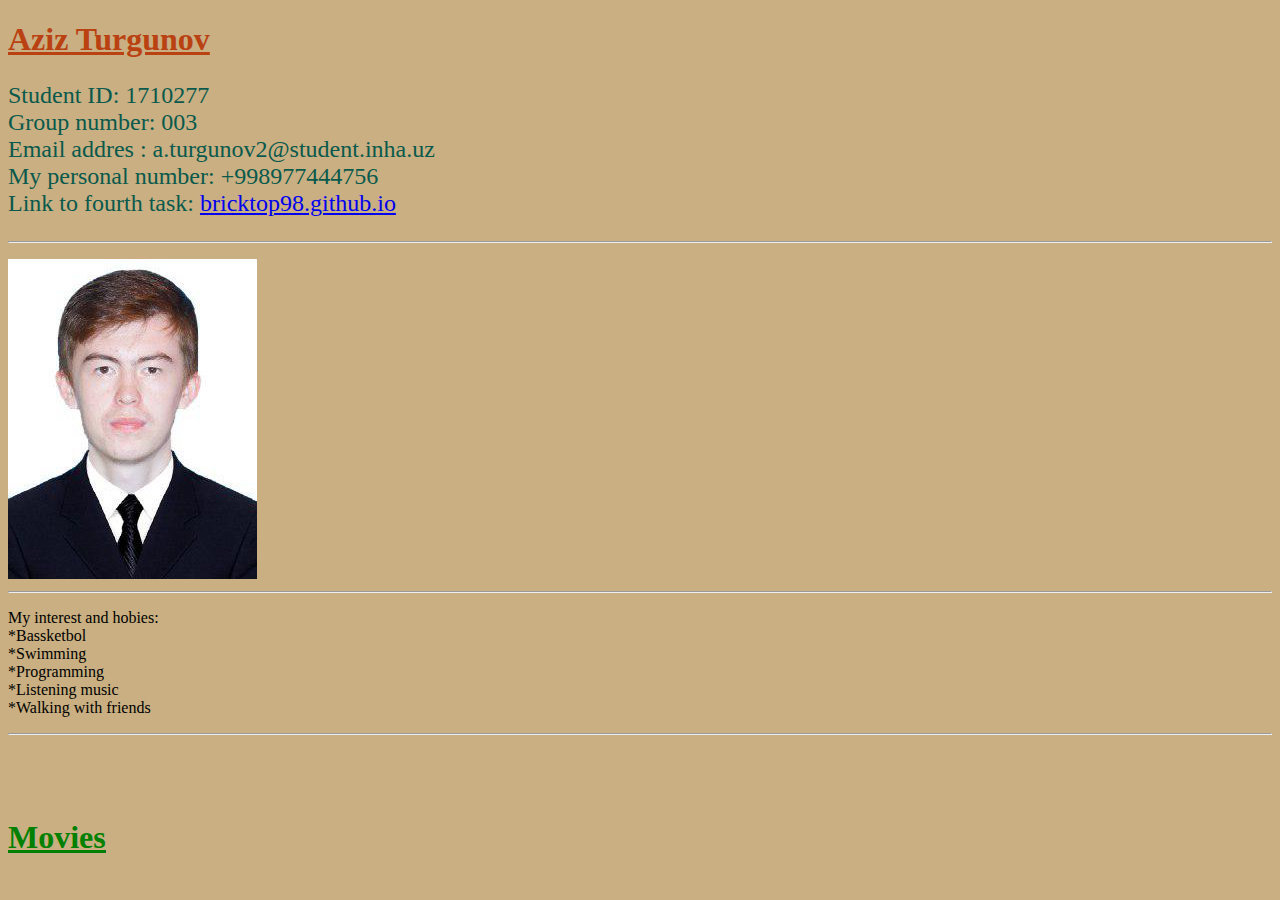
<file: index.html>
<!DOCTYPE HTML>
<html>
<head>
<meta charset="UTF-8">
<link rel="stylesheet" href="style.css">
<title>HOMEWORK IT</title>

</head>

<body style="background-color:#C9AF81;">

<h1 style="color:#BA4111;font-family:verdana;"><ins>
Aziz Turgunov</ins>
</h1>

<p style="color:#09594C;front-family:verdana;font-size:150%;">
 Student ID: 1710277 <br>
Group number: 003<br>
Email addres : a.turgunov2@student.inha.uz<br>
My personal number: +998977444756 <br>
Link to fourth task: <a href="https://bricktop98.github.io/">bricktop98.github.io</a><hr>
</p>
<img src="photo_2017-05-22_23-38-04.jpg">
<hr>
<p>
My interest and hobies:<br>
*Bassketbol<br>
*Swimming<br>
*Programming<br>
*Listening music<br>
*Walking with friends
<hr>
<br>
 <br> <br>



<a href="movies.html"><h1 style="color:green;"><ins>
Movies </ins></h1></a>

</body>
</html>
</file>
<file: style.css>
message {
 style="text-align:center; 
color:#E8DC38;
font-size:170%;

}
</file>
